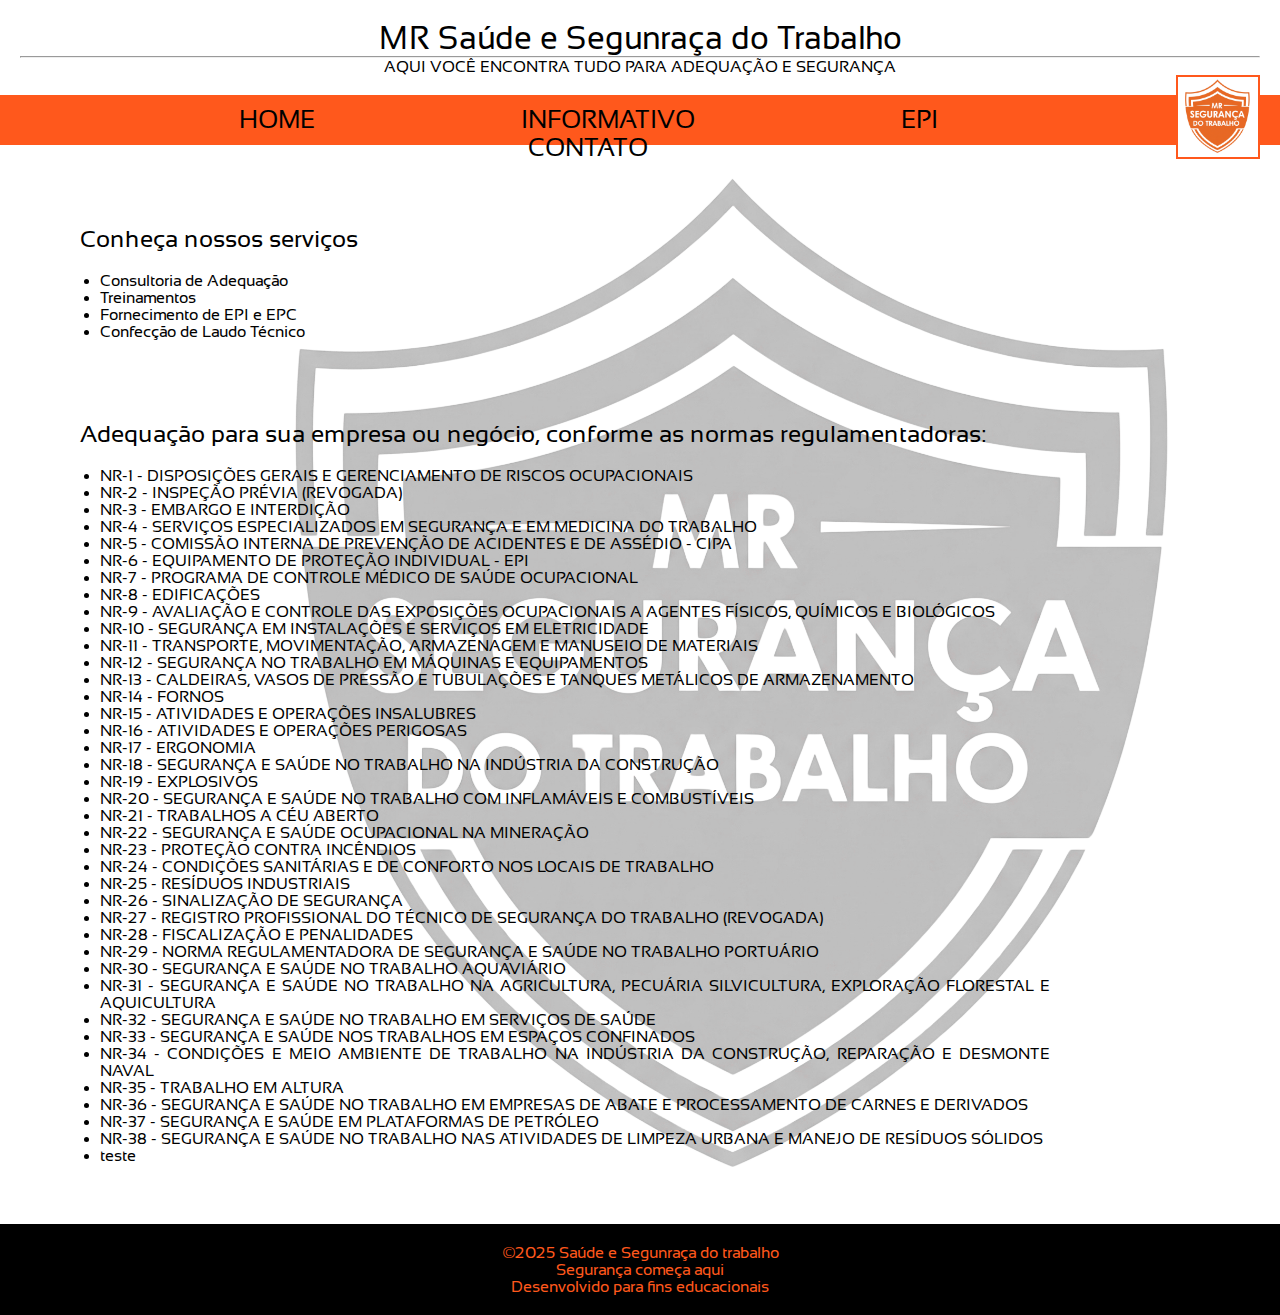
<file: index.html>
<!--altearção 1.1-->
<!DOCTYPE html>
<!-- CONFIGURAÇÃO DE VERSIONAMENTO INICIADO EM 27/08-->
 <!-- nome: Murilo Roedel-->
  <!-- alteração de versão 1.0-->
   <!-- jogando alterações para criar a v1.1 na master-->
<!-- tentativa 2 de criar alteração v1.1 na master 2-->
 <!-- tentativa de colocar tag 1.1 junto com a master-->
  <!-- tentativa de colocar tag 1.1 com merge e master-->
<html lang="pt-br">
<head>
    <meta charset="UTF-8">
    <meta name="viewport" content="width=device-width, initial-scale=1.0">
    <title>MR SST</title>
    <link rel="stylesheet" href="style.css">
    <link rel="preconnect" href="https://fonts.googleapis.com">
    <link rel="preconnect" href="https://fonts.gstatic.com" crossorigin>
    <link href="https://fonts.googleapis.com/css2?family=Sansation:ital,wght@0,300;0,400;0,700;1,300;1,400;1,700&display=swap" rel="stylesheet">

    
</head>
<body>
    <header>
        <!--CABEÇALHO DO SITE-->
         <h1>MR Saúde e Segunraça do Trabalho</h1>
         <hr>
         <p>AQUI VOCÊ ENCONTRA TUDO PARA ADEQUAÇÃO E SEGURANÇA</p>
         <img id="logo" src="img/logo.png" width="80px" height="80px" alt="Logo MR SST">
    </header>
        </div>
        <!--NAVEGAÇÃO/BOTÕES-->
        <div>
            <nav>    
                <span class="spannav"><a href="index.html" target="_blank"> HOME</a></span class="spannav">
                <span class="spannav"><a href="Informativo.html" target="_blank">INFORMATIVO</a></span class="spannav">
                <span class="spannav"><a href="EPI.html"target="_blank">EPI</a></span class="spannav">
                <span class="spannav"><a href="contato.html"target="_blank">CONTATO</a></span class="spannav">
            </nav>
        </div>           
    <!--CONTEUDO DO MAIN-->
    <main> 
    <div class="divmain">
        <h2>Conheça nossos serviços</h2>
        <ul>
        <li>Consultoria de Adequação</li>
        <li>Treinamentos</li>
        <li>Fornecimento de EPI e EPC</li>
        <li>Confecção de Laudo Técnico</li>
        </ul>
    </div>
    <div class="divmain">
    <h2> Adequação para sua empresa ou negócio, conforme as normas regulamentadoras:</h2>
    <ul>
        <li>NR-1 - DISPOSIÇÕES GERAIS E GERENCIAMENTO DE RISCOS OCUPACIONAIS</li>
        <li>NR-2 - INSPEÇÃO PRÉVIA (REVOGADA)</li>
        <li>NR-3 - EMBARGO E INTERDIÇÃO</li>
        <li>NR-4 - SERVIÇOS ESPECIALIZADOS EM SEGURANÇA E EM MEDICINA DO TRABALHO</li>
        <li>NR-5 - COMISSÃO INTERNA DE PREVENÇÃO DE ACIDENTES E DE ASSÉDIO - CIPA</li>
        <li>NR-6 - EQUIPAMENTO DE PROTEÇÃO INDIVIDUAL - EPI</li>
        <li>NR-7 - PROGRAMA DE CONTROLE MÉDICO DE SAÚDE OCUPACIONAL</li>
        <li>NR-8 - EDIFICAÇÕES</li>
        <li>NR-9 - AVALIAÇÃO E CONTROLE DAS EXPOSIÇÕES OCUPACIONAIS A AGENTES FÍSICOS, QUÍMICOS E BIOLÓGICOS</li>
        <li>NR-10 - SEGURANÇA EM INSTALAÇÕES E SERVIÇOS EM ELETRICIDADE</li>
        <li>NR-11 - TRANSPORTE, MOVIMENTAÇÃO, ARMAZENAGEM E MANUSEIO DE MATERIAIS</li>
        <li>NR-12 - SEGURANÇA NO TRABALHO EM MÁQUINAS E EQUIPAMENTOS</li>
        <li>NR-13 - CALDEIRAS, VASOS DE PRESSÃO E TUBULAÇÕES E TANQUES METÁLICOS DE ARMAZENAMENTO</li>
        <li>NR-14 - FORNOS</li>
        <li>NR-15 - ATIVIDADES E OPERAÇÕES INSALUBRES</li>
        <li>NR-16 - ATIVIDADES E OPERAÇÕES PERIGOSAS</li>
        <li>NR-17 - ERGONOMIA</li>
        <li>NR-18 - SEGURANÇA E SAÚDE NO TRABALHO NA INDÚSTRIA DA CONSTRUÇÃO</li>
        <li>NR-19 - EXPLOSIVOS</li>
        <li>NR-20 - SEGURANÇA E SAÚDE NO TRABALHO COM INFLAMÁVEIS E COMBUSTÍVEIS</li>
        <li>NR-21 - TRABALHOS A CÉU ABERTO</li>
        <li>NR-22 - SEGURANÇA E SAÚDE OCUPACIONAL NA MINERAÇÃO</li>
        <li>NR-23 - PROTEÇÃO CONTRA INCÊNDIOS</li>
        <li>NR-24 - CONDIÇÕES SANITÁRIAS E DE CONFORTO NOS LOCAIS DE TRABALHO</li>
        <li>NR-25 - RESÍDUOS INDUSTRIAIS</li>
        <li>NR-26 - SINALIZAÇÃO DE SEGURANÇA</li>
        <li>NR-27 - REGISTRO PROFISSIONAL DO TÉCNICO DE SEGURANÇA DO TRABALHO (REVOGADA)</li>
        <li>NR-28 - FISCALIZAÇÃO E PENALIDADES</li>
        <li>NR-29 - NORMA REGULAMENTADORA DE SEGURANÇA E SAÚDE NO TRABALHO PORTUÁRIO</li>
        <li>NR-30 - SEGURANÇA E SAÚDE NO TRABALHO AQUAVIÁRIO</li>
        <li>NR-31 - SEGURANÇA E SAÚDE NO TRABALHO NA AGRICULTURA, PECUÁRIA SILVICULTURA, EXPLORAÇÃO FLORESTAL E AQUICULTURA</li>
        <li>NR-32 - SEGURANÇA E SAÚDE NO TRABALHO EM SERVIÇOS DE SAÚDE</li>
        <li>NR-33 - SEGURANÇA E SAÚDE NOS TRABALHOS EM ESPAÇOS CONFINADOS</li>
        <li>NR-34 - CONDIÇÕES E MEIO AMBIENTE DE TRABALHO NA INDÚSTRIA DA CONSTRUÇÃO, REPARAÇÃO E DESMONTE NAVAL</li>
        <li>NR-35 - TRABALHO EM ALTURA</li>
        <li>NR-36 - SEGURANÇA E SAÚDE NO TRABALHO EM EMPRESAS DE ABATE E PROCESSAMENTO DE CARNES E DERIVADOS</li>
        <li>NR-37 - SEGURANÇA E SAÚDE EM PLATAFORMAS DE PETRÓLEO</li>
        <li>NR-38 - SEGURANÇA E SAÚDE NO TRABALHO NAS ATIVIDADES DE LIMPEZA URBANA E MANEJO DE RESÍDUOS SÓLIDOS</li>
        <li>teste</li>
    </ul>
    </div>
    </main>
    <footer>
        <!--Conteúdo do footer-->
    <div>
        <p >&COPY;2025 Saúde e Segunraça do trabalho</p>
        <p>Segurança começa aqui</p>    
        <p>Desenvolvido para fins educacionais</p>
    </div>  
    </footer>
</body>
</html>
</file>
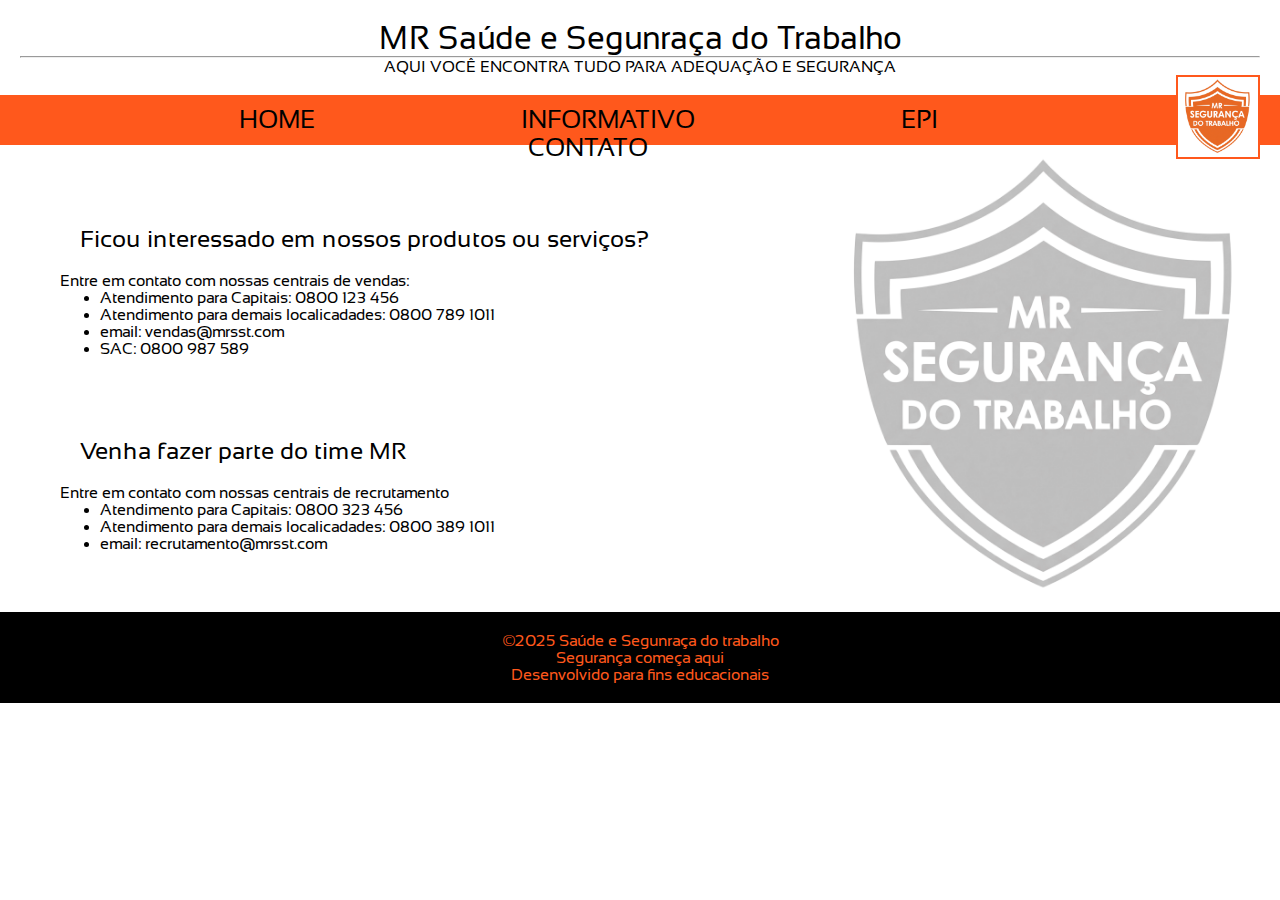
<file: contato.html>
<!DOCTYPE html>
<html lang="pt-br">
<head>
    <meta charset="UTF-8">
    <meta name="viewport" content="width=device-width, initial-scale=1.0">
    <title>MR SST</title>
    <link rel="stylesheet" href="style.css">
    <link rel="preconnect" href="https://fonts.googleapis.com">
    <link rel="preconnect" href="https://fonts.gstatic.com" crossorigin>
    <link href="https://fonts.googleapis.com/css2?family=Sansation:ital,wght@0,300;0,400;0,700;1,300;1,400;1,700&display=swap" rel="stylesheet">

    
</head>
<body>
    <header>
        <!--CABEÇALHO DO SITE-->
         <h1>MR Saúde e Segunraça do Trabalho</h1>
         <hr>
         <p>AQUI VOCÊ ENCONTRA TUDO PARA ADEQUAÇÃO E SEGURANÇA</p>
         <img id="logo" src="img/logo.png" width="80px" height="80px" alt="Logo MR SST">
    </header>
        </div>
        <!--NAVEGAÇÃO/BOTÕES-->
        <div>
            <nav>    
                <span class="spannav"><a href="index.html" target="_blank"> HOME</a></span class="spannav">
                <span class="spannav"><a href="Informativo.html" target="_blank">INFORMATIVO</a></span class="spannav">
                <span class="spannav"><a href="EPI.html"target="_blank">EPI</a></span class="spannav">
                <span class="spannav"><a href="contato.html"target="_blank">CONTATO</a></span class="spannav">
            </nav>
        </div>           
    <!--CONTEUDO DO MAIN-->
  <main>
    <div class="divmain">
        <h2>Ficou interessado em nossos produtos ou serviços?</h2>
        <p> Entre em contato com nossas centrais de vendas:</p>
        <ul>
            <li>Atendimento para Capitais: 0800 123 456</li>
            <li>Atendimento para demais localicadades: 0800 789 1011</li>
            <li>email: vendas@mrsst.com</li>
            <li>SAC: 0800 987 589</li>
        </ul>
    </div>
    <div class="divmain">
        <h2>Venha fazer parte do time MR</h2>
        <p>Entre em contato com nossas centrais de recrutamento</p>
        <ul>
            <li>Atendimento para Capitais: 0800 323 456</li>
            <li>Atendimento para demais localicadades: 0800 389 1011</li>
            <li>email: recrutamento@mrsst.com</li>
        </ul>
    </div>


    
  </main>
    <footer>
        <!--Conteúdo do footer-->
    <div>
        <p >&COPY;2025 Saúde e Segunraça do trabalho</p>
        <p>Segurança começa aqui</p>    
        <p>Desenvolvido para fins educacionais</p>
    </div>  
    </footer>
</body>
</html>
</file>
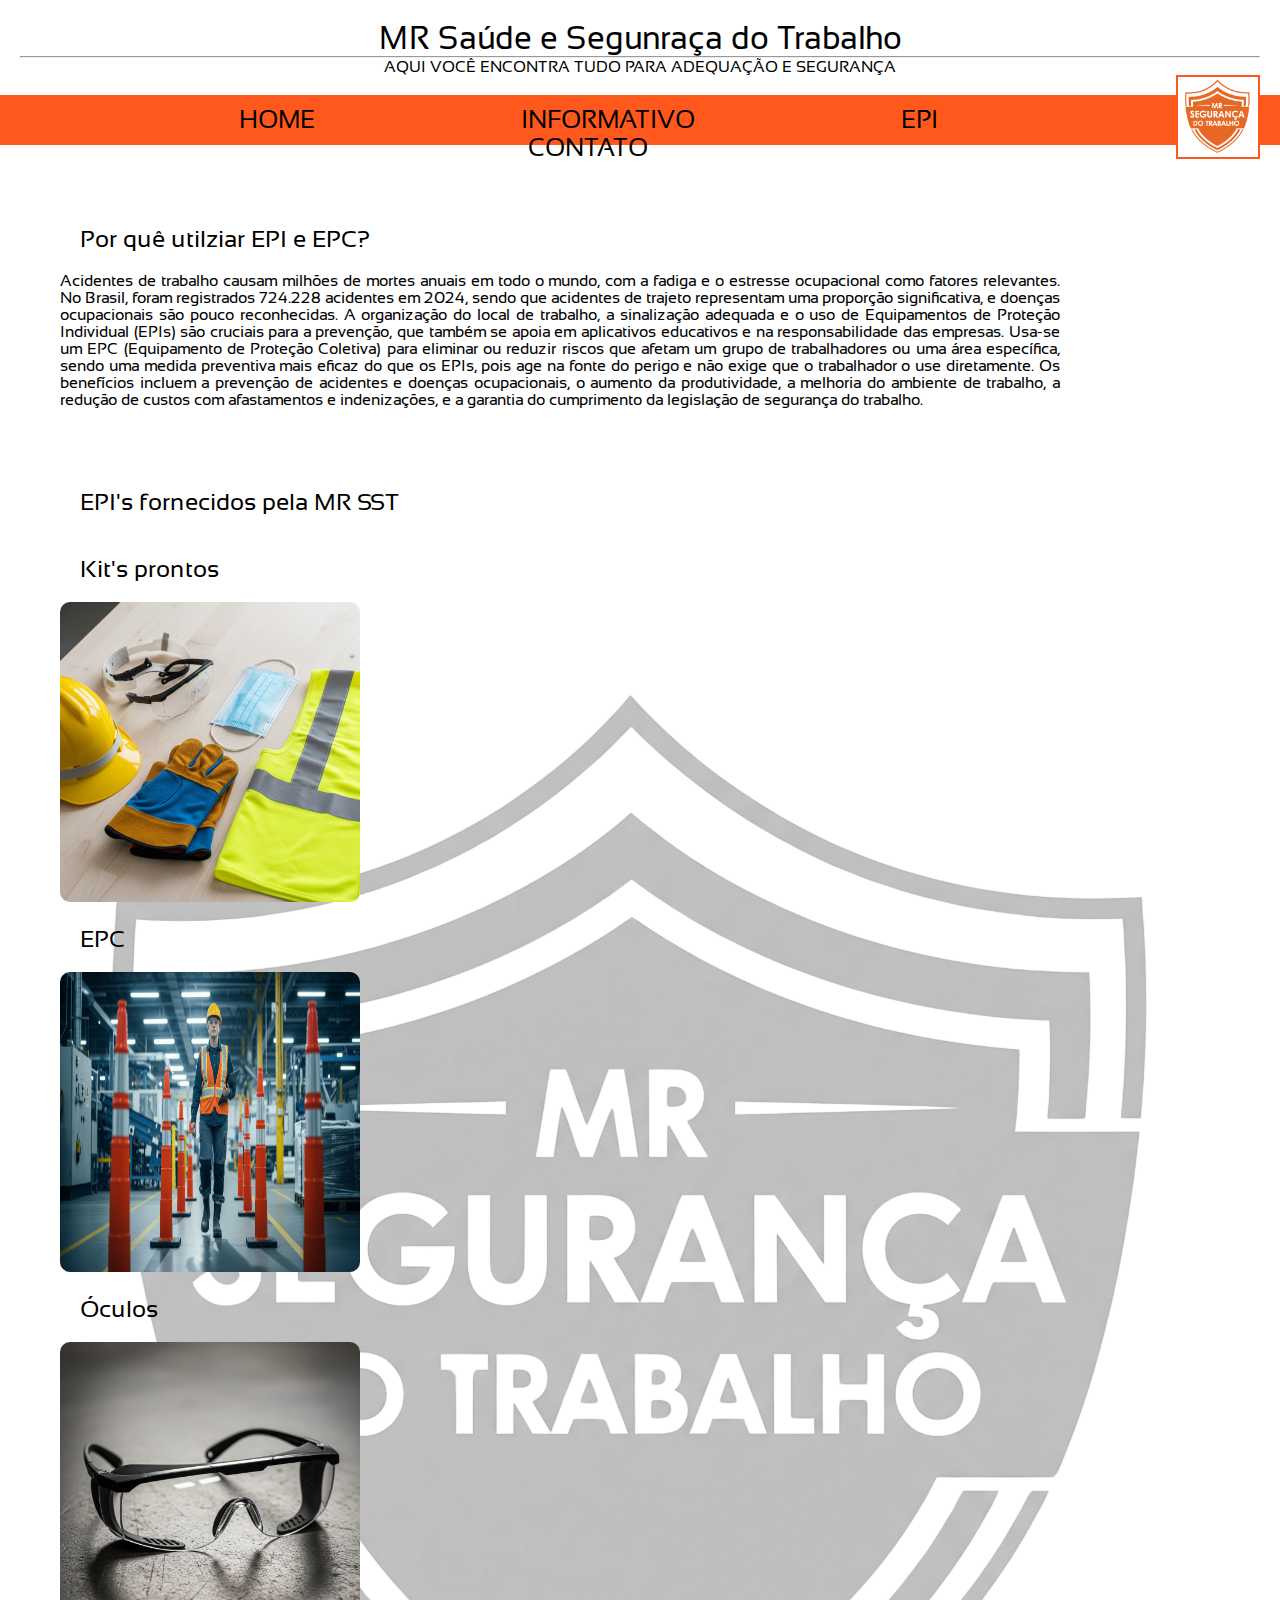
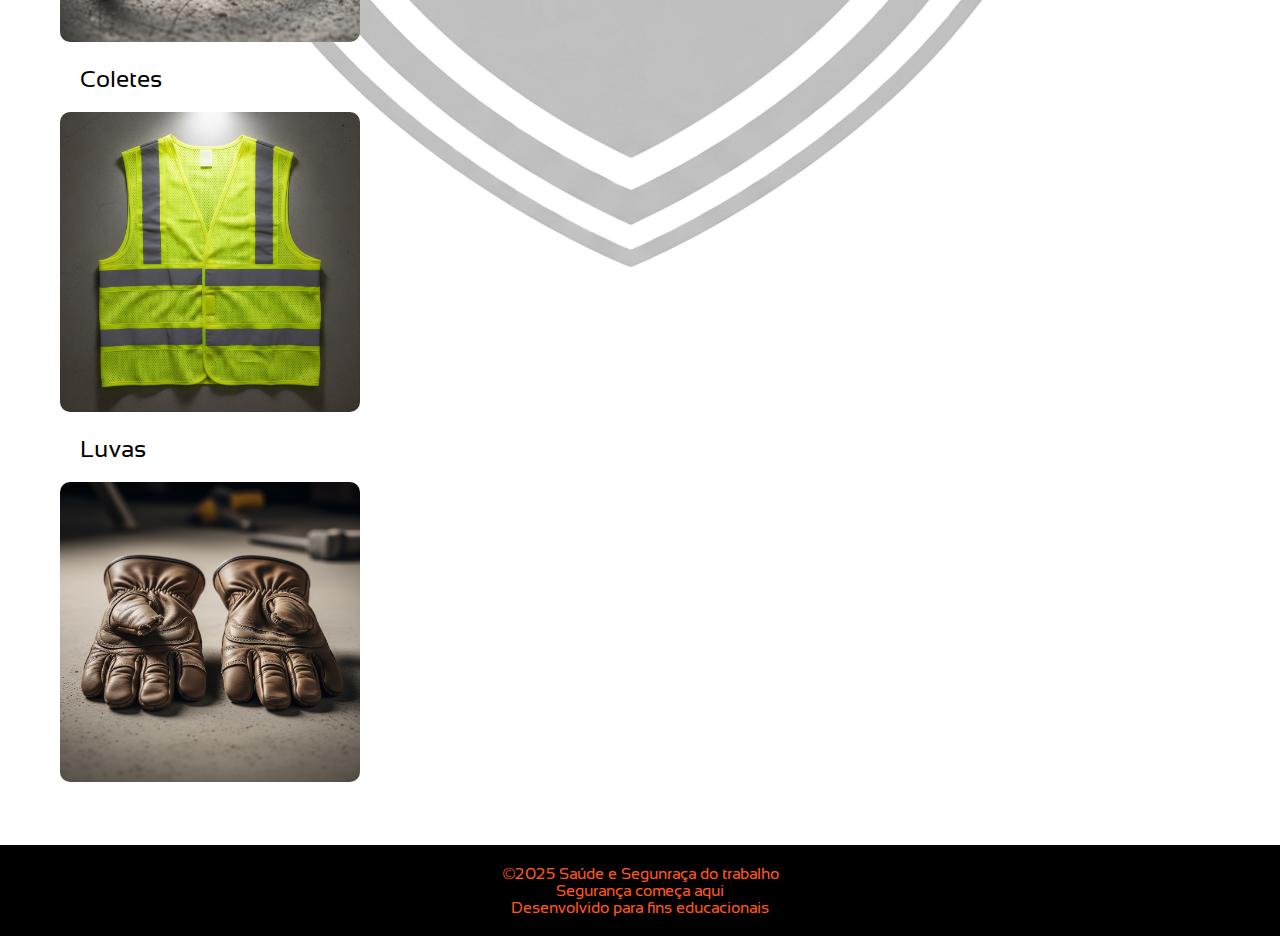
<file: EPI.html>
<!DOCTYPE html>
<html lang="pt-br">
<head>
    <meta charset="UTF-8">
    <meta name="viewport" content="width=device-width, initial-scale=1.0">
    <title>MR SST</title>
    <link rel="stylesheet" href="style.css">
    <link rel="preconnect" href="https://fonts.googleapis.com">
    <link rel="preconnect" href="https://fonts.gstatic.com" crossorigin>
    <link href="https://fonts.googleapis.com/css2?family=Sansation:ital,wght@0,300;0,400;0,700;1,300;1,400;1,700&display=swap" rel="stylesheet">

    
</head>
<body>
    <header>
        <!--CABEÇALHO DO SITE-->
         <h1>MR Saúde e Segunraça do Trabalho</h1>
         <hr>
         <p>AQUI VOCÊ ENCONTRA TUDO PARA ADEQUAÇÃO E SEGURANÇA</p>
         <img id="logo" src="img/logo.png" width="80px" height="80px" alt="Logo MR SST">
    </header>
        </div>
        <!--NAVEGAÇÃO/BOTÕES-->
        <div>
            <nav>    
                <span class="spannav"><a href="index.html" target="_blank"> HOME</a></span class="spannav">
                <span class="spannav"><a href="Informativo.html" target="_blank">INFORMATIVO</a></span class="spannav">
                <span class="spannav"><a href="EPI.html"target="_blank">EPI</a></span class="spannav">
                <span class="spannav"><a href="contato.html"target="_blank">CONTATO</a></span class="spannav">
            </nav>
        </div>           
    <!--CONTEUDO DO MAIN-->
  <main>
    <div class="divmain">
            <h2>Por quê utilziar EPI e EPC?</h2>
            <p>
                Acidentes de trabalho causam milhões de mortes anuais em todo o mundo, com a fadiga e o estresse ocupacional como fatores relevantes. No Brasil, foram registrados 724.228 acidentes em 2024, sendo que acidentes de trajeto representam uma proporção significativa, e doenças ocupacionais são pouco reconhecidas. A organização do local de trabalho, a sinalização adequada e o uso de Equipamentos de Proteção Individual (EPIs) são cruciais para a prevenção, que também se apoia em aplicativos educativos e na responsabilidade das empresas. Usa-se um EPC (Equipamento de Proteção Coletiva) para eliminar ou reduzir riscos que afetam um grupo de trabalhadores ou uma área específica, sendo uma medida preventiva mais eficaz do que os EPIs, pois age na fonte do perigo e não exige que o trabalhador o use diretamente. Os benefícios incluem a prevenção de acidentes e doenças ocupacionais, o aumento da produtividade, a melhoria do ambiente de trabalho, a redução de custos com afastamentos e indenizações, e a garantia do cumprimento da legislação de segurança do trabalho. 
            </p>
    </div>
    <div class="divmain">
        <h2>EPI's fornecidos pela MR SST</h2>
        <div>
            <h2>Kit's prontos</h2>
            <img class="imgepi" src="img/todos.jpg" width="300px" height="300px"  alt="KIT EPI">
        </div>
        <div>
            <h2>EPC</h2>
            <img class="imgepi" src="img/cones.jpg" width="300px" height="300px"  alt="EPC">           
        </div>
        <div>
            <h2>Óculos</h2>
            <img class="imgepi" src="img/oculos.jpg" width="300px" height="300px"  alt="Óculos">           
        </div>    
        <div>
            <h2>Coletes</h2>
            <img class="imgepi" src="img/colete.jpg" width="300px" height="300px"  alt="Colete">           
        </div>
        <div>
            <h2>Luvas</h2>
            <img class="imgepi" src="img/luva.jpg" width="300px" height="300px"  alt="Luvas">           
        </div>
    </div>
  </main>
    <footer>
        <!--Conteúdo do footer-->
    <div>
        <p >&COPY;2025 Saúde e Segunraça do trabalho</p>
        <p>Segurança começa aqui</p>    
        <p>Desenvolvido para fins educacionais</p>
    </div>  
    </footer>
</body>
</html>
</file>
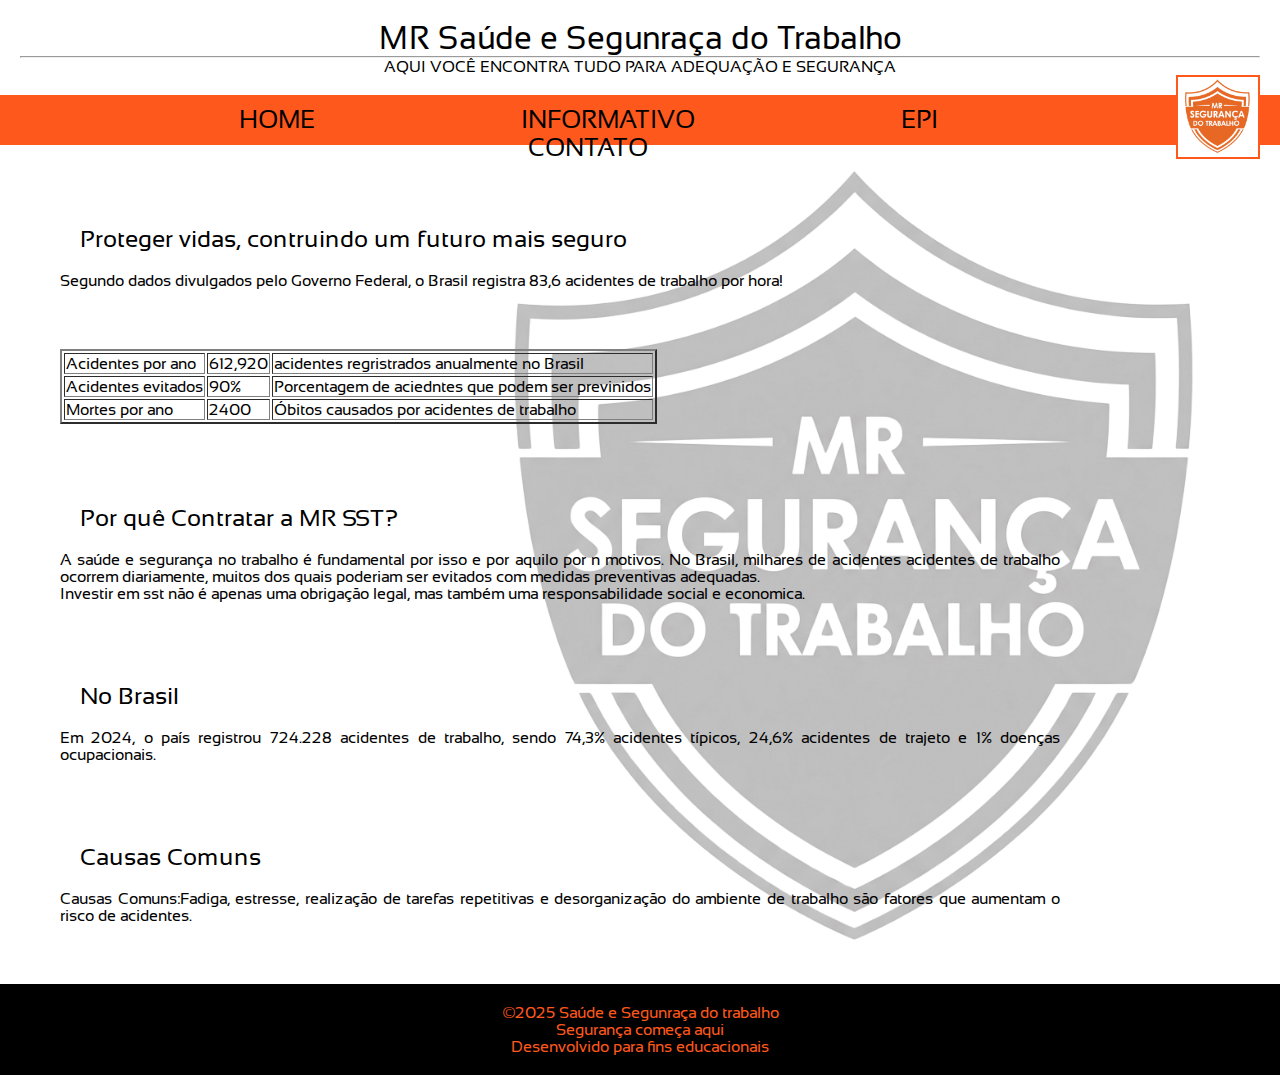
<file: Informativo.html>
<!DOCTYPE html>
<html lang="pt-br">
<head>
    <meta charset="UTF-8">
    <meta name="viewport" content="width=device-width, initial-scale=1.0">
    <title>MR SST</title>
    <link rel="stylesheet" href="style.css">
    <link rel="preconnect" href="https://fonts.googleapis.com">
    <link rel="preconnect" href="https://fonts.gstatic.com" crossorigin>
    <link href="https://fonts.googleapis.com/css2?family=Sansation:ital,wght@0,300;0,400;0,700;1,300;1,400;1,700&display=swap" rel="stylesheet">

    
</head>
<body>
    <header>
        <!--CABEÇALHO DO SITE-->
         <h1>MR Saúde e Segunraça do Trabalho</h1>
         <hr>
         <p>AQUI VOCÊ ENCONTRA TUDO PARA ADEQUAÇÃO E SEGURANÇA</p>
         <img id="logo" src="img/logo.png" width="80px" height="80px" alt="Logo MR SST">
    </header>
        </div>
        <!--NAVEGAÇÃO/BOTÕES-->
        <div>
            <nav>    
                <span class="spannav"><a href="index.html" target="_blank"> HOME</a></span class="spannav">
                <span class="spannav"><a href="Informativo.html" target="_blank">INFORMATIVO</a></span class="spannav">
                <span class="spannav"><a href="EPI.html"target="_blank">EPI</a></span class="spannav">
                <span class="spannav"><a href="contato.html"target="_blank">CONTATO</a></span class="spannav">
            </nav>
        </div>           

    <!--CONTEUDO DO MAIN-->
    <main> 
 <div class="divmain">
    <h2>Proteger vidas, contruindo um futuro mais seguro</h2>  
    <p>Segundo dados divulgados pelo Governo Federal, o Brasil registra 83,6 acidentes de trabalho por hora!</p>
    </div>
    <div class="divmain">
        <table border="2"> 
            <tr>
                <td>Acidentes por ano</td>
                <td>612,920</td>
                <td>acidentes regristrados anualmente no Brasil</td>
            </tr>
            <tr>
                <td>Acidentes evitados</td>
                <td>90%</td>
                <td>Porcentagem de aciedntes que podem ser previnidos</td>
            </tr>
            <tr>
                <td>Mortes por ano</td>
                <td>2400</td>
                <td>Óbitos causados por acidentes de trabalho</td>
            </tr>
        </table>
    </div>
            <div class="divmain">
            <h2>Por quê Contratar a MR SST?</h2>
             <p>A saúde e segurança no trabalho é fundamental por isso e por aquilo
                por n motivos. No Brasil, milhares de acidentes acidentes de trabalho
                ocorrem diariamente, muitos dos quais poderiam ser evitados com medidas
                preventivas adequadas.
             </p>
             <p>
                Investir em sst não é apenas uma obrigação legal, mas também uma responsabilidade
                 social e economica.
             </p>
        </div>     
        <div class="divmain">
            <h2>No Brasil</h2>
            <p>Em 2024, o país registrou 724.228 acidentes de trabalho, sendo 74,3% acidentes típicos, 24,6% acidentes de trajeto e 1% doenças ocupacionais. </p>
        </div>
        <div class="divmain">
            <h2>Causas Comuns</h2>
        <p> Causas Comuns:Fadiga, estresse, realização de tarefas repetitivas e desorganização do ambiente de trabalho são fatores que aumentam o risco de acidentes.
        </p>
        </div>

 </div>
    </main>
    <footer>
    <div>
        <p>&COPY;2025 Saúde e Segunraça do trabalho</p>
        <p>Segurança começa aqui</p>    
        
        <p>Desenvolvido para fins educacionais</p>
    </div>  
    </footer>
</body>
</html>
</file>
<file: style.css>
/* 
* Seletor de tag "nome da tag"
* Seletor de id "#"
* Seletor de classe "."
* Seletor universal "*"
*/

/**Fonte**/
*{font-family: "Sansation", sans-serif;
  font-weight: 400;
  font-style: normal;}

/**Header**/
header{padding:20px;
    text-align: center;}

#logo{float: right;
    border: 2px solid rgb(255,88,28);}  

nav{height: 40px;
    background-color: rgb(255, 88, 28);
    text-align:center;
    padding-top:10px;
    font-weight: 100;
    font-size: 25px;}

a{text-decoration: none;
padding-inline: 100px;
color: black;}

/**Main**/
h2{padding: 20px;}

.imgepi{border: 1 solid bisque;
    border-radius: 10px;}

ul{padding-inline-end: 10px;}

main{color: black;
padding: 30px;
background-image: url(img/fundo.png);
background-repeat: no-repeat ;
background-position:right;
background-size:contain;
background-attachment:local;}

.divmain{padding: 30px;
text-align: justify;
width: 1000px;}

/**Footer**/
footer{background-color: black;
color: rgb(255, 88, 28);
padding: 20px;
text-align: center;}

*{margin: 0%;}
</file>
